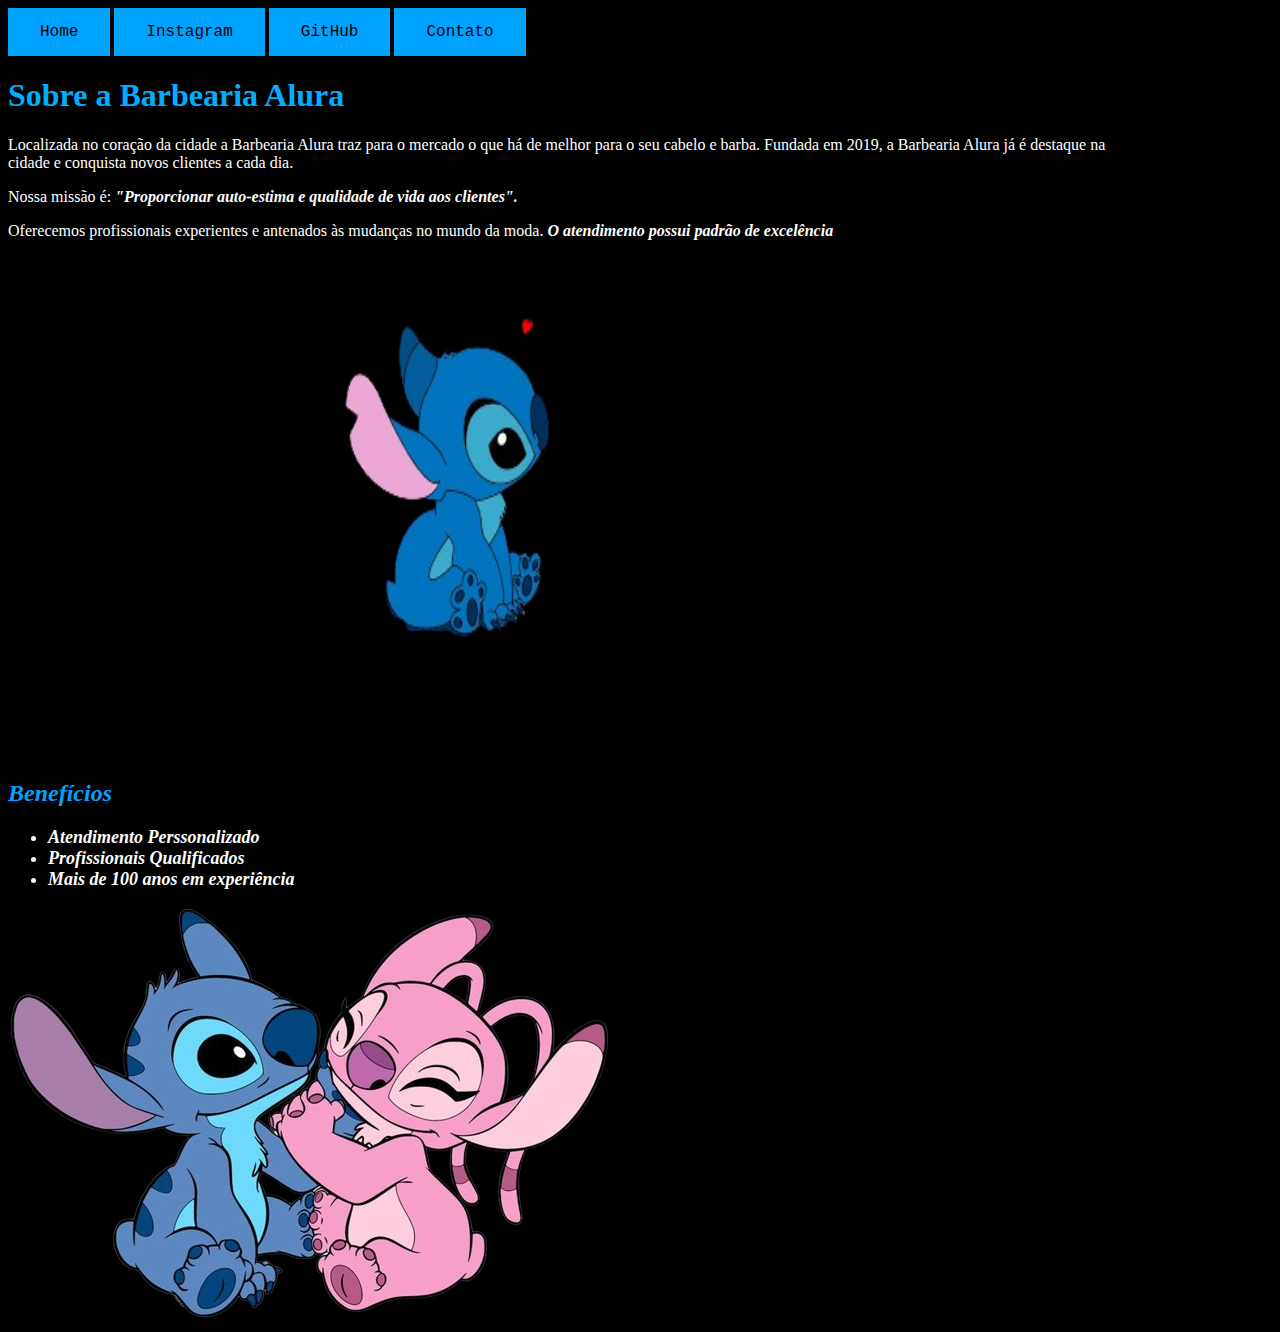
<file: index.html>
<!DOCTYPE html>
<html lang="en">

<head>
    <meta charset="UTF-8">
    <meta http-equiv="X-UA-Compatible" content="IE=edge">
    <meta name="viewport" content="width=device-width, initial-scale=1.0">
    <title>Stitch store</title>
 <link rel="stylesheet" href="index.css">
</head>

<body>
<div>
    <a href="/index.html">Home </a>
    <a href="https://www.instagram.com/">Instagram</a>
    <a href="">GitHub</a>
    <a href="contato.html">Contato </a>
 </div>
 <div id="conteúdo princípal">
 
    <h1>Sobre a Barbearia Alura</h1>
    
    
    <p>Localizada no coração da cidade a Barbearia Alura traz para o mercado o que há de melhor para o seu cabelo e barba. Fundada em 2019, a Barbearia Alura já é destaque na cidade e conquista novos clientes a cada dia.</p>
    
    
    <p>Nossa missão é: <strong><em>"Proporcionar auto-estima e qualidade de vida aos clientes".</em></strong></p>
    
    
    <p>Oferecemos profissionais experientes e antenados às mudanças no mundo da moda. <strong><em>O atendimento possui padrão de excelência</p>

 </div>
   
    <img id="stitch_store" src="titi.png">
<h2>Benefícios</h2>
    <ul>
<li class="itens">Atendimento Perssonalizado</li>
<li class="itens">Profissionais Qualificados</li>
<li class="itens">Mais de 100 anos em experiência</li>
    </ul>
<img src="Stitch2.png">
   
</body>

</html>
</file>
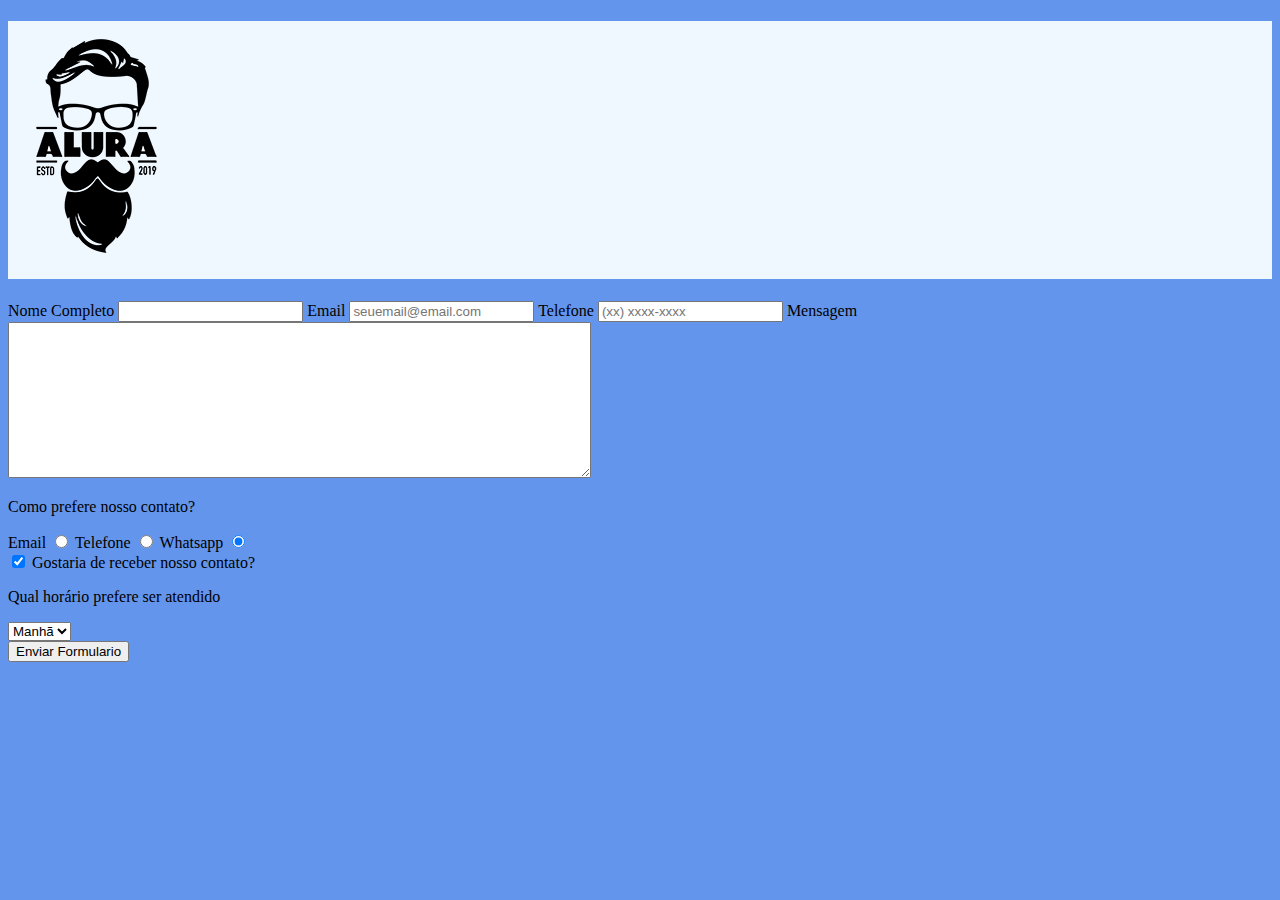
<file: contato.html>
<!DOCTYPE html>
<html>
<head>
   <meta charset="UTF-8">
   <title> Contato</title>
   <link rel="stylesheet" href="produtos.css">
</head>
<body>
    <header>
        <div class="caixa>">
        <h1><img src="logo.png"></h1>
        <nav>
        <ul>
            <li><a href="index.html"><Home></a></li>
            <li><a href="produtos.html"><produtos></a></li>
            <li><a href="contatos.html"><contato></a></li>
        </ul>
    </nav>
    <div>
    </header>

    <form>
			<label for="nomecompleto">Nome Completo</label>
			<input id="nomecompleto" required type="text">

			<label for="email">Email</label>
			<input id="email" placeholder="seuemail@email.com" required type="email">

			<label for="telefone">Telefone</label>
			<input id="telefone" placeholder="(xx) xxxx-xxxx" type="tel">
			<label for="mensagem">Mensagem</label>
			<textarea cols="70" required rows="10" id="mensagem"></textarea>
			<div>
				<p>Como prefere nosso contato?</p>
				<label for="radio-email">Email</label>
				<input type="radio" name="contato" value="email" id="radio-email">
				<label for="radio-telefone">Telefone</label>
				<input type="radio" name="contato" value="telefone" id="radio-telefone">
				<label for="radio-whatsapp">Whatsapp</label>
				<input type="radio" name="contato" checked value="" id="radio-whatsapp">
			</div>
			<label class="checkbox" >
				<input type="checkbox" name="contato" checked id="contato">
				Gostaria de receber nosso contato?
			</label>
			<div>
				<p>Qual horário prefere ser atendido</p>
				<select>
					<option>Manhã</option>
					<option>Tarde</option>
					<option>Noite</option>
				</select>
			</div>

			<input type="submit" class="enviar" value="Enviar Formulario">
		</form>
</body>
</html>
</file>
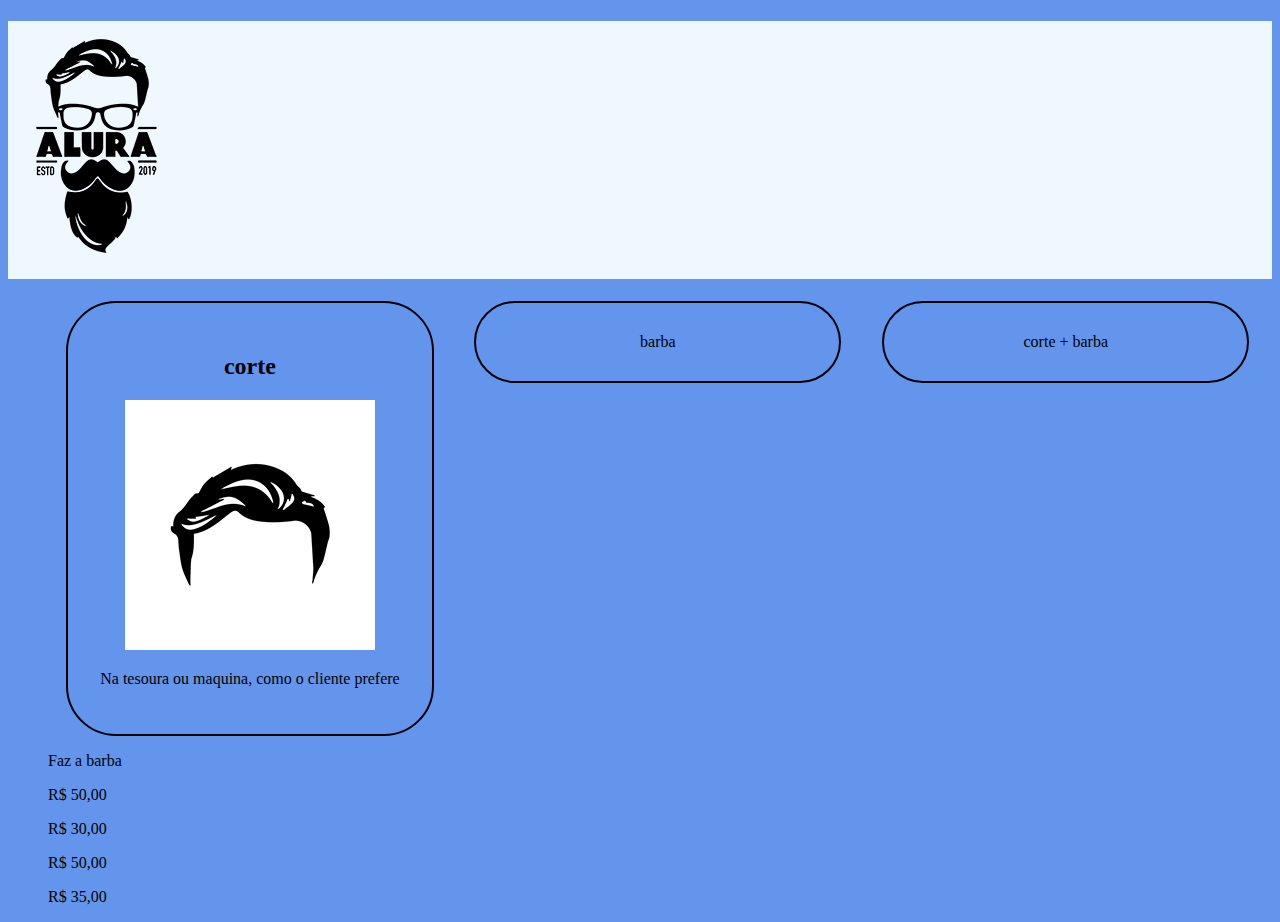
<file: produtos.html>
<!DOCTYPE html>
<html>
<head>
   <meta charset="UTF-8">
   <title> produtos</title>
   <link rel="stylesheet" href="produtos.css">
</head>
<body>
    <header>
        <div class="caixa>">
        <h1><img src="logo.png"></h1>
        <nav>
        <ul>
            <li><a href="index.html"><Home></a></li>
            <li><a href="produtos.html"><produtos></a></li>
            <li><a href="contatos.html"><contato></a></li>
        </ul>
    </nav>
    <div>
    </header>
    <main>
        <ul class="produtos" > 
            <li>
                <h2>corte</h2>
                <img src="cabelo.jpg" alt="">
                <p>Na tesoura ou maquina, como o cliente prefere</p>
            </li>
            <li>barba</li>
            <li>corte + barba</li>
            <p>Faz a barba</p>
            <p>R$ 50,00</p>
            <p class="corte" >R$ 30,00</p>
            <p class="corte + barba" >R$ 50,00</p>
            <p class="barba" >R$ 35,00</p>
        </ul>
    </main>
</body>
</html>
</file>
<file: index.css>
body {
    background-color: black;
    color: white;
}
h1 {
    color: rgb(0, 174, 255);
}
a {
    background-color: #00a2ff; /* Green */
    border: none;
    color: rgb(0, 0, 0);
    padding: 15px 32px;
    text-align: center;
    text-decoration: none;
    display: inline-block;
    font-size: 16px;
  }
  
  a {
    font-family: "Lucida Console", "Courier New", monospace;
  }

  #stitch_store {
    width: 20%;
    height: 500px;
    margin-left: 25%;
    margin-right: 25%;
    border-radius: 10%;
  }
  /*aqui*/
  div {
    margin-left: 0%;
    margin-right: 10%;
  }
  /*aqui*/
  .itens {
    font-style: italic;
    font-size: large;
  }
  h2{
    color: #00a2ff;
  }
</file>
<file: produtos.css>
body {
    background-color: cornflowerblue;
}
nav li{
    display: inline;
}
            
nav li {
    display: inline;
    margin: 0 0 0 15px;
}
nav {
    position: absolute;
    top: 110px;
    right: 1300px;
}
nav a {
text-transform: uppercase;
color: black;
font-weight: bold;
font-size: 22px;
text-decoration: none;
}
.caixa {
    position: relative;
    width: 940px;
}
header{
    background-color: aliceblue;
}
.produtos li{
    display:inline-block;
    text-align:center;
    width: 30%;
    vertical-align: top;
    margin:0 1.5%;
    padding: 30px 20px;
    box-sizing: border-box;

    /*
    border-color: #000000;
    border-width;2px;
    border-style: solid;
    */
    border: 2px solid #000000;
    border-radius:50px;
}
.produto-descricao{
    font-size: 18px;
}
.produto-preco{
    font-size: 22px;
    font-weight: bold;
    margin-top: 10px;
}
nav a:houver {
color: orchid;
text-decoration: underline;
}
.produtos li:houver {
border-color: hotpink;
}
.produtos li:active {
    border-color: hotpink ;
}
footer{
    background: url(bg.jpg);
    text-align:center;
}
</file>
